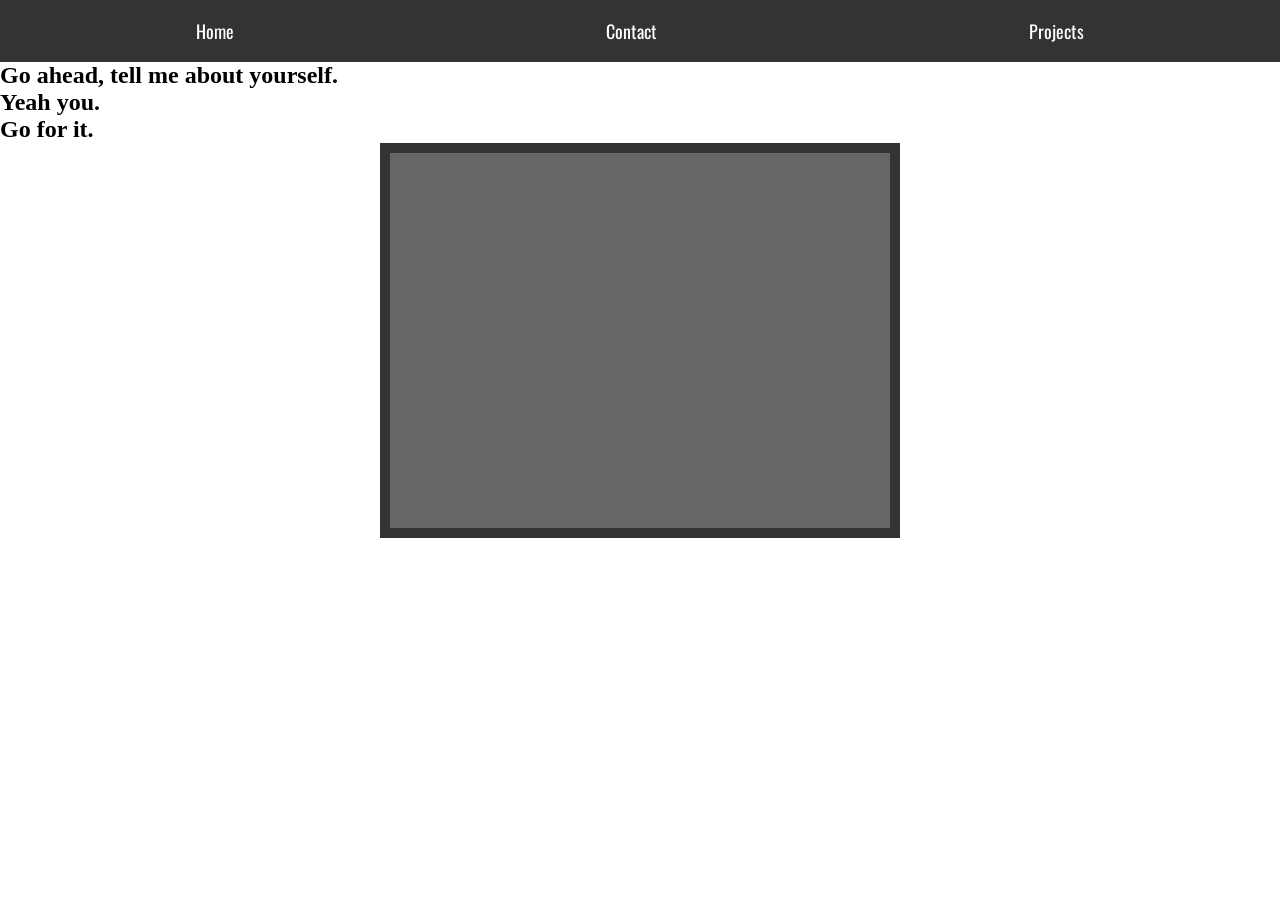
<file: about-you.html>
<!DOCTYPE html>
<html>
<head>
<meta charset="utf-8">
<title>Display Webcam Stream</title>

<link rel="preconnect" href="https://fonts.googleapis.com">
<link rel="preconnect" href="https://fonts.gstatic.com" crossorigin>
<link href="https://fonts.googleapis.com/css2?family=Bebas+Neue&family=Lexend+Giga&family=Oswald:wght@200..700&display=swap" rel="stylesheet">
 
<style>
    .navbar {
        display: flex;
        justify-content: space-around;
        align-items: center;
        background-color: #333;
        padding: 10px;
    }

    .navbar a {
        color: white;
        text-decoration: none;
        font-family: 'Oswald', sans-serif;
        font-size: 18px;
        padding: 8px 16px;
        transition: background-color 0.3s;
    }

    .navbar a:hover {
        background-color: #555;
        border-radius: 4px;
    }
    *{
        padding: 0;
        margin: 0;
    }
    
    body{
        max-width: 100vw;
    }

    .go{
        position: fixed;
        width: auto;
        height: 100vh;
        background-color: rgba(0, 0, 0, 0.8);
    }

    #container {
        margin: 0px auto;
        width: 500px;
        height: 375px;
        border: 10px #333 solid;
    }

    #videoElement {
        width: 500px;
        height: 375px;
        background-color: #666;
    }

    h1{
        font-size: 150%;
    }

</style>
</head>
 
<body>
    <nav class="navbar">
        <a href="index.html">Home</a>
        <a href="contact.html">Contact</a>
        <a href="projects.html">Projects</a>
    </nav>
    <div class="go"></div>
    <h1>
        Go ahead, tell me about yourself.  <br> 
        Yeah you.  <br>
        Go for it.
    </h1>
    <div id="container">
        <video autoplay="true" id="videoElement"></video>
    </div>
    <script>
        var video = document.querySelector("#videoElement");
        if (navigator.mediaDevices.getUserMedia) {
            navigator.mediaDevices.getUserMedia({ video: true })
            .then(function (stream) {
                video.srcObject = stream;
            })
            .catch(function (err0r) {
                console.log("Something went wrong!");
            });
        }
    </script>
</body>
</html>
</file>
